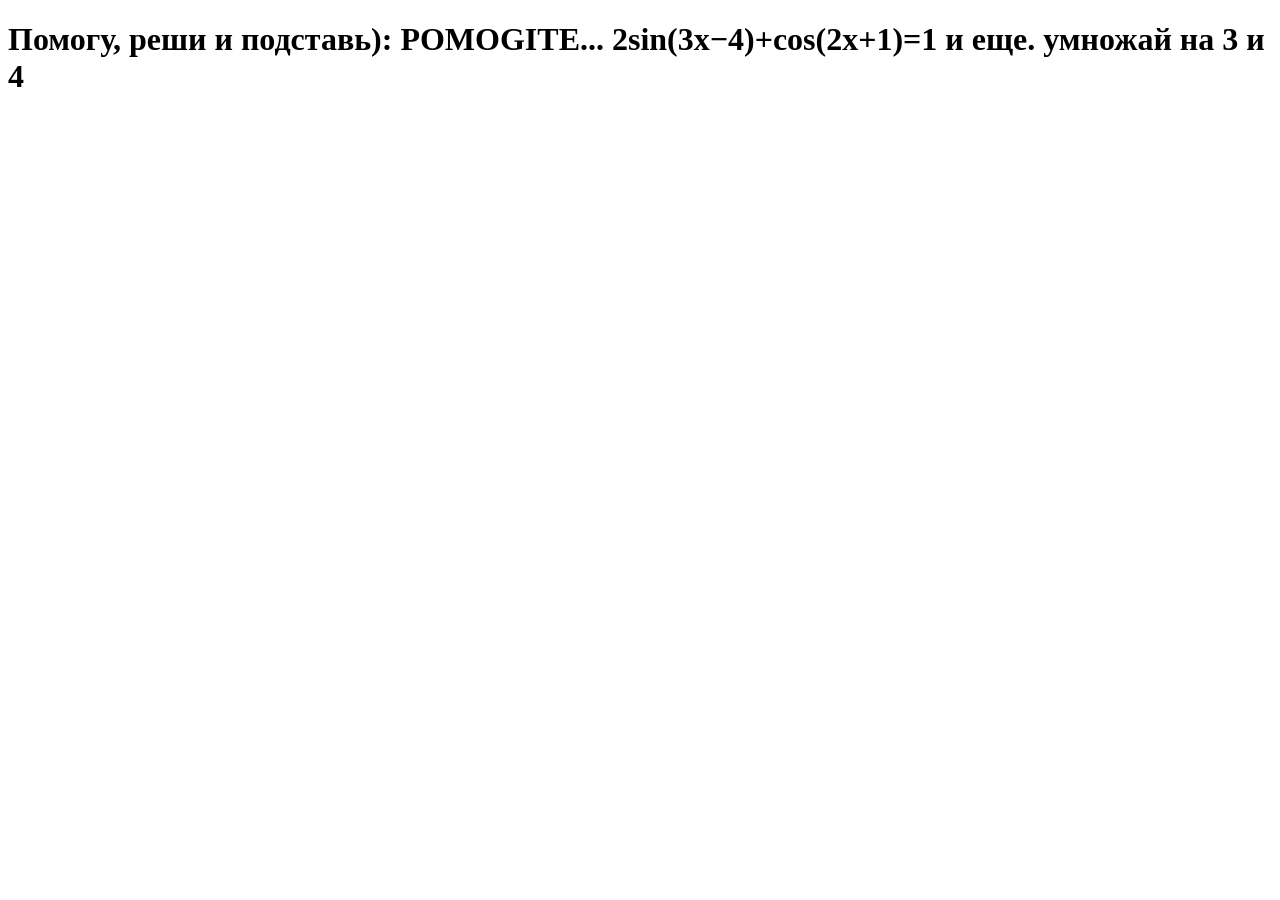
<file: WebForCTF/src/main/resources/templates/pomogite.html>
<!DOCTYPE html>
<html lang="en">
<head>
    <meta charset="UTF-8">
    <title>Title</title>
</head>
<body>
  <h1>Помогу, реши и подставь): POMOGITE... 2sin(3x−4)+cos(2x+1)=1 и еще. умножай на 3 и 4</h1>
</body>
</html>
</file>
